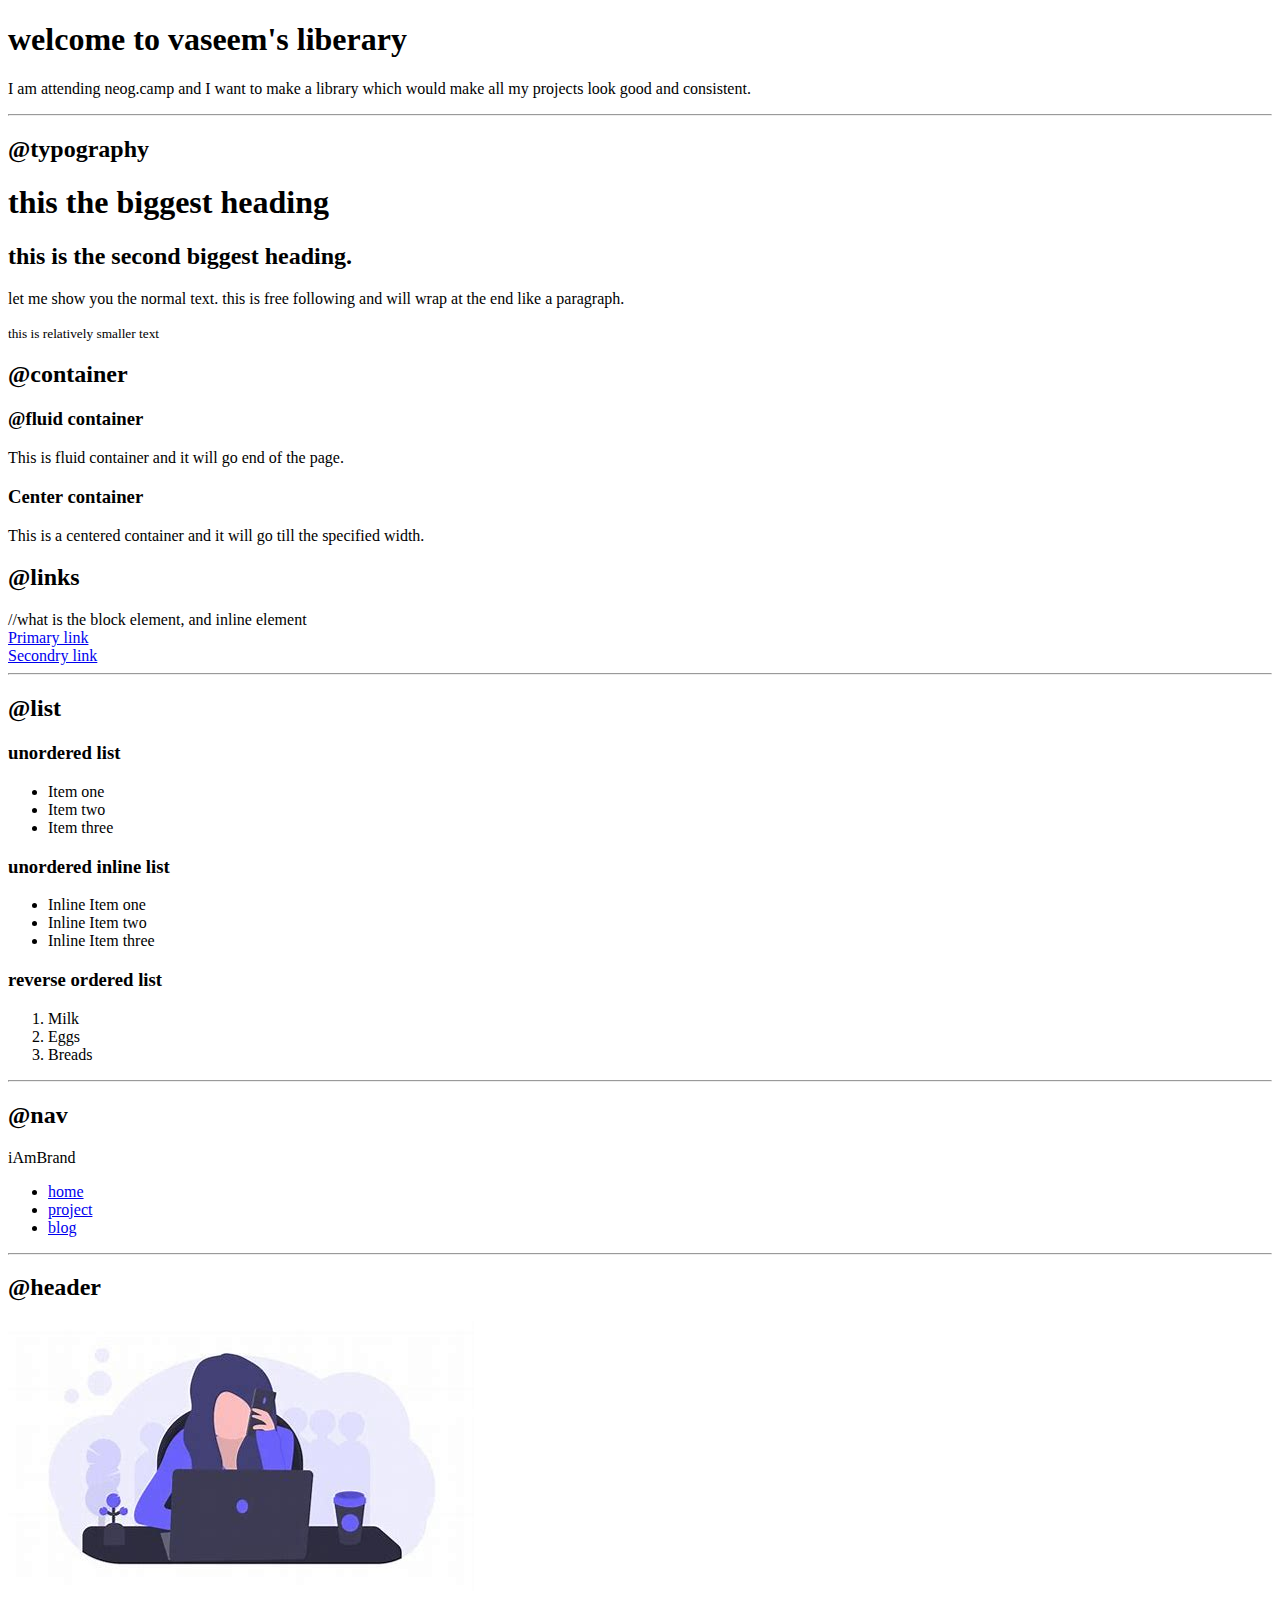
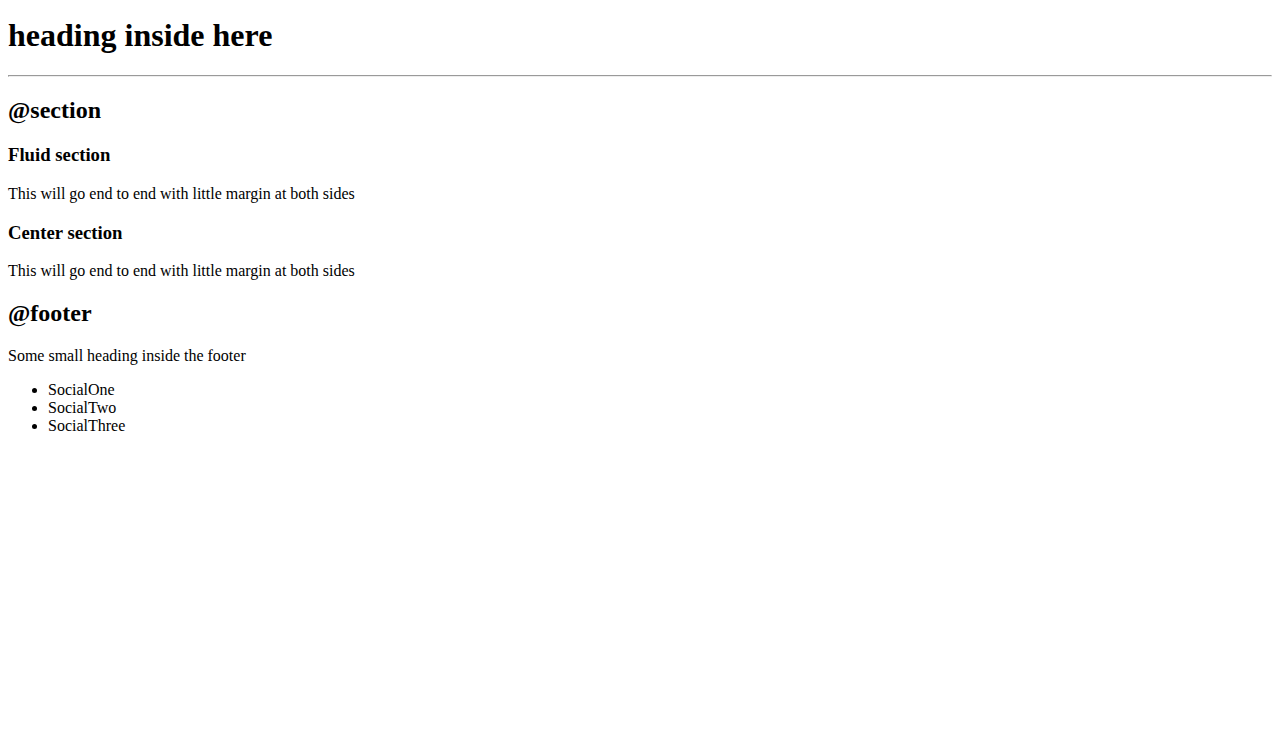
<file: index.html>
<!DOCTYPE html>
<html lang="en">
<head>
    <meta charset="UTF-8">
    <meta name="viewport" content="width=device-width, initial-scale=1.0">
     <!--third method to add css by using external link-->
     <link href="/" rel="stylesheet"></link>
    <title>Component liberary html</title>
<!--first method to add css-->    
    <!-- <style>
        body{
            color: blue;
        }
    </style> -->
</head>
<body>
    <h1>welcome to vaseem's liberary</h1>
    <p>I am attending neog.camp and I want to make a library which would make all my projects look good and consistent.</p>

    <hr>
    <!--second method to add css -->
    <!-- <h2 style="color:red">@typography</h2> -->
    <h2>@typography</h2>
    <h1>this the biggest heading </h1>
    <h2>this is the second biggest heading.</h2>
    <p>let me show you the normal text. this is free following and will wrap at the end like a paragraph.</p>
    <small>this is relatively smaller text</small>
    
    <h2>@container</h2>
    <h3>@fluid container</h3>
    <div>This is fluid container and it will go end of the page.</div>

    <h3>Center container</h3>
    <div>This is a centered container and it will go till the specified width.</div>

    <h2>@links</h2>
    //what is the block element, and inline element
     <br>
    <a href="/">Primary link</a><br>
    <a href="/">Secondry link</a>
    <hr>

    <h2>@list</h2>

    <h3>unordered list</h3>

    <ul>
        <li>Item one </li>
        <li>Item two </li>
        <li>Item three </li>
    </ul>

    <h3>unordered inline list</h3>

    <ul>
        <li>Inline Item one </li>
        <li>Inline Item two </li>
        <li>Inline Item three </li>
    </ul>

    <h3>reverse ordered list</h3>
    <ol>
        <li>Milk</li>
        <li>Eggs</li>
        <li>Breads</li>
    </ol>
<hr>
    <h2>@nav</h2>
    <nav>
        <div> iAmBrand </div>
            <ul>
                <li><a href=".\/">home</a></li>
                <li><a href=".\/">project</a></li>
                <li><a href=".\/">blog</a></li>
            </ul>
      
    </nav>
    <hr>

    <h2>@header</h2>

    <header>
        <img src="adarsh1.jpg"/>
        <h1>heading inside here</h1>
    </header>
    
<hr>

<h2>@section</h2>
<section>
    <h3>Fluid section</h3>
    <p>This will go end to end with little margin at both sides</p>
</section>


<h3>Center section</h3>
    <p>This will go end to end with little margin at both sides</p>

    <!--In footer use only of the div ,not use heading tags-->
    <h2>@footer</h2>
    <footer>
        <div>Some small heading inside the footer</div>
        <ul>
            <li>SocialOne </li>
            <li>SocialTwo</li>
            <li>SocialThree</li>
        </ul>
    </footer>


 <div style="height: 30vh">

 </div>


</body>
</html>
</file>
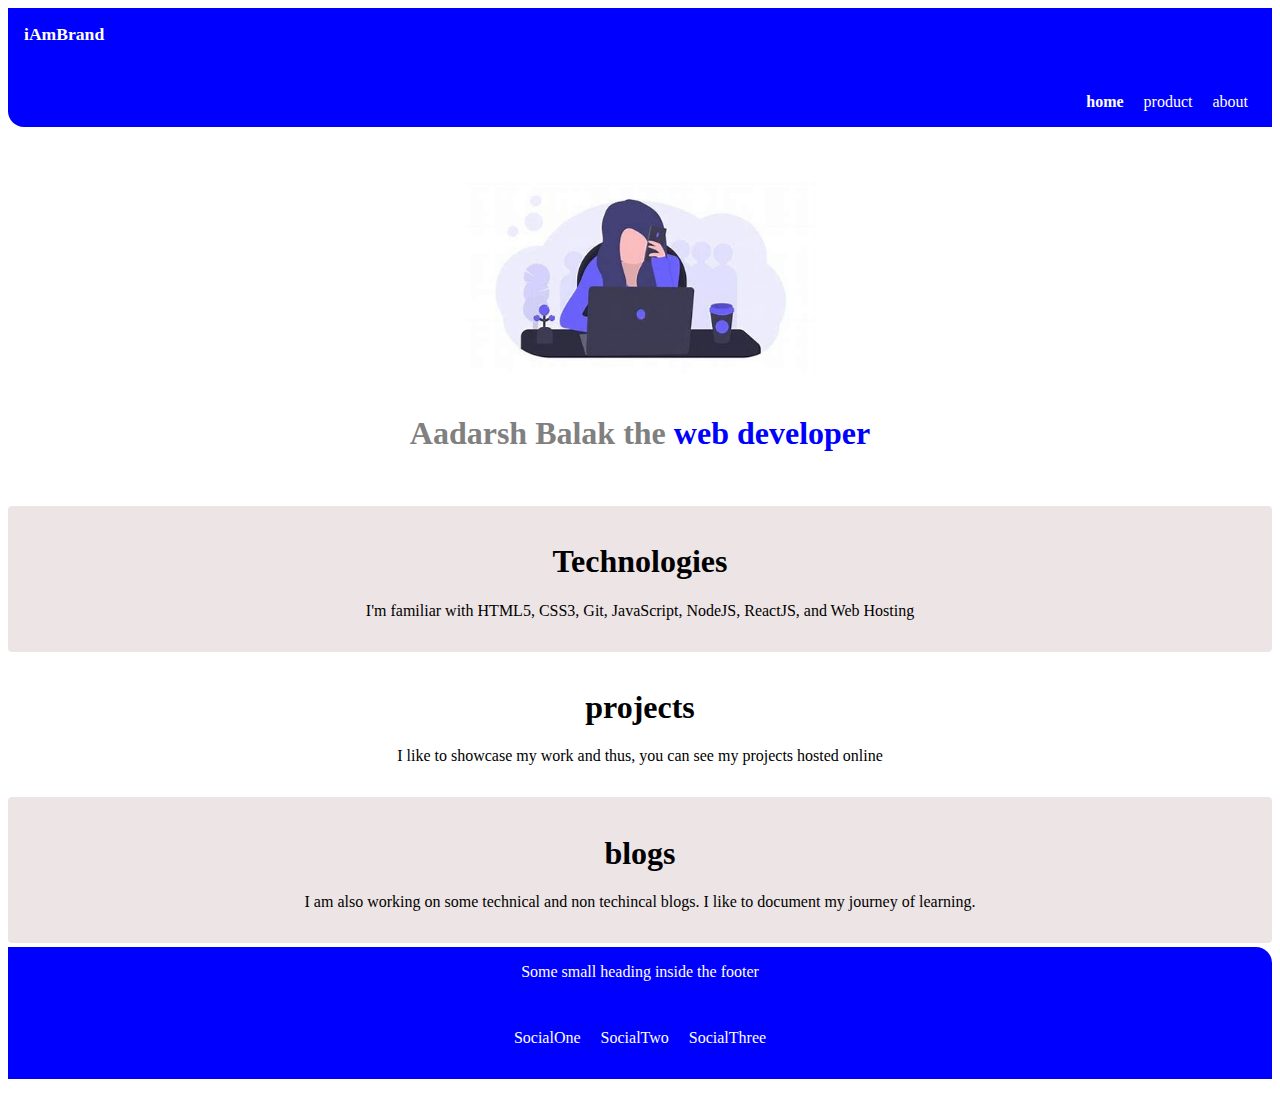
<file: adarshbalak.html>
<!DOCTYPE html>
<html lang="en">
<head>
    <meta charset="UTF-8">
    <meta name="viewport" content="width=device-width, initial-scale=1.0">
    <link href="adarshbalak.css" rel="stylesheet"/>
    <title>Document</title>
</head>
<body>
    <nav class="navigation">
        <div class="nav-brand"> iAmBrand </div>
            <ul class="non-bullets-list nav-pills">
                <li class="list-item-inline"><a class="link link-active" href=".\/">home</a></li>
                <li class="list-item-inline"><a class="link" href=".\/">product</a></li>
                <li class="list-item-inline"><a class="link" href=".\/">about</a></li>
                <!-- <li class="list-item-inline"><a class="link" href=".\/">blog</a></li> -->
            </ul>
    </nav>

    <header class="hero">
        <img class="hero-img" src="adarsh1.jpg"/>
        <h1 class="hero-heading">Aadarsh Balak the <spen class="hero-heading-inverted">web developer</spen></h1>
    </header>

    <section class="section">
        <div>
            <h1>Technologies</h1>
            <p>I'm familiar with HTML5, CSS3, Git, JavaScript, NodeJS, ReactJS, and Web Hosting</p>
        </div>   
    </section>

    <section class="off">
        <div class="container container-center">
            <h1>projects</h1>
            <p>I like to showcase my work and thus, you can see my projects hosted online</p>
        </div>
    </section>

    <section class="section">
        <div>
            <h1>blogs</h1>
            <p>I am also working on some technical and non techincal blogs. I like to document my journey of learning.</p>
        </div>   
    </section>

    <footer class="footer">
        <div class="footer-header">Some small heading inside the footer</div>
        <ul class="social-links non-bullets-list">
            <li class="list-item-inline"><a class="link" href="/">SocialOne </a></li>
            <li class="list-item-inline"><a class="link" href="/">SocialTwo</a></li>
            <li class="list-item-inline"><a class="link" href="/">SocialThree</a></li>
        </ul>
    </footer>
</body>
</html>
</file>
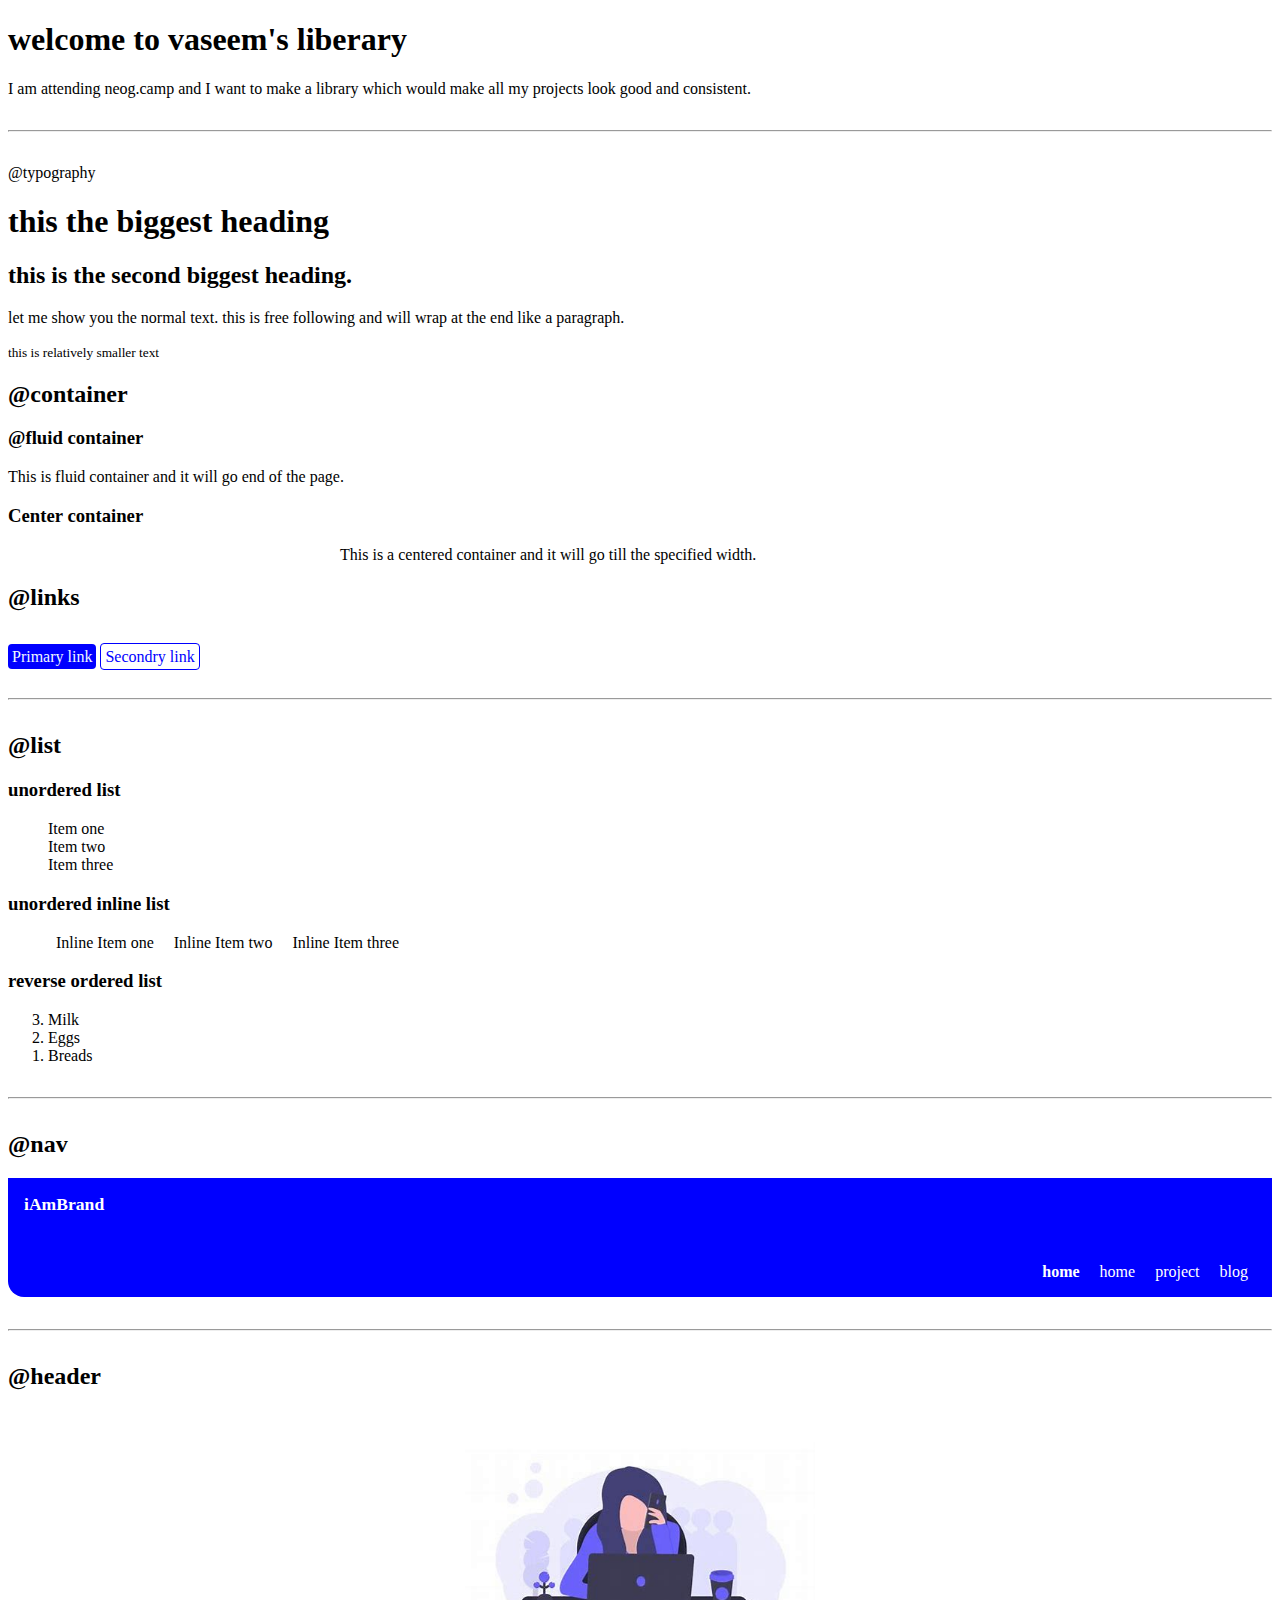
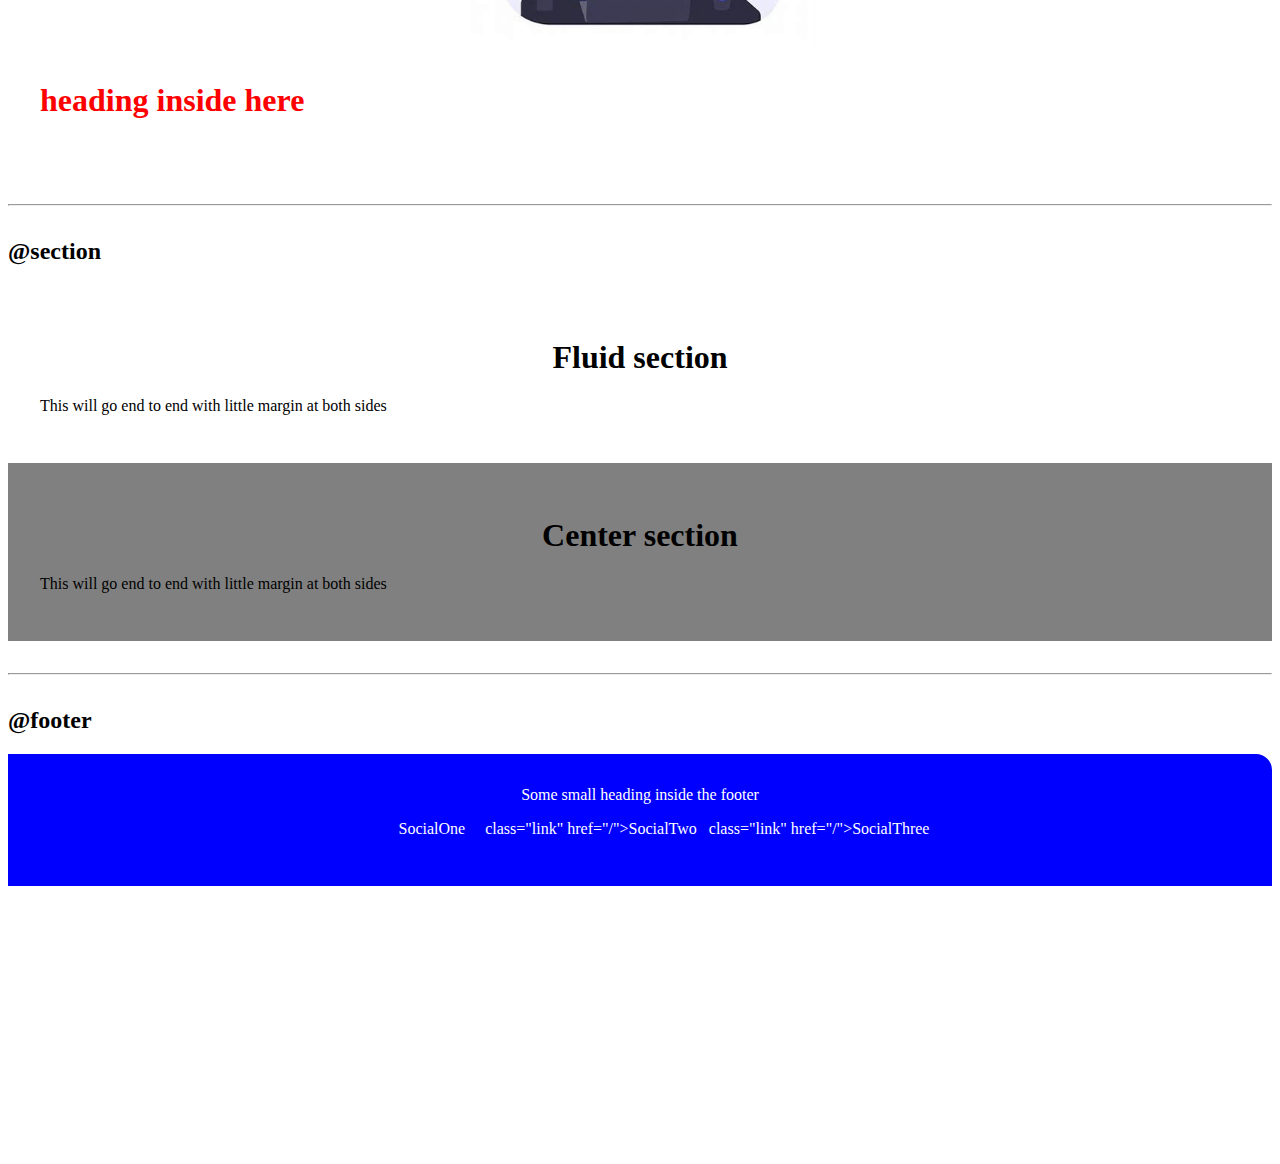
<file: library.html>
<!DOCTYPE html>
<html lang="en">
<head>
    <meta charset="UTF-8">
    <meta name="viewport" content="width=device-width, initial-scale=1.0">
     <!--third method to add css by using external link-->
     <link href="library.css" rel="stylesheet"></link>
    <title>Component liberary html</title>


</head>
<body>
    <h1>welcome to vaseem's liberary</h1>
    <p>I am attending neog.camp and I want to make a library which would make all my projects look good and consistent.</p>

    <hr>
    
    <h>@typography</h2>

    <h1>this the biggest heading </h1>
    <h2>this is the second biggest heading.</h2>
    <p>let me show you the normal text. this is free following and will wrap at the end like a paragraph.</p>
    <small>this is relatively smaller text</small>
    
    <h2>@container</h2>
    <h3>@fluid container</h3>
    <div class="container fluid-container">This is fluid container and it will go end of the page.</div>

    <h3>Center container</h3>
    <div class="container center-container">This is a centered container and it will go till the specified width.</div>

    <h2>@links</h2>
     <!--what is the block element, and inline element -->
     <br>
    <a href="/" class="link primary-link">Primary link</a>
    <a href="/" class="link secondary-link">Secondry link</a>
    <hr>

    <h2>@list</h2>

    <h3>unordered list</h3>

    <ul class="non-bullets-list">
        <li>Item one </li>
        <li>Item two </li>
        <li>Item three </li>
    </ul>

    <h3>unordered inline list</h3>

    <ul class="non-bullets-list">
        <li class="list-item-inline">Inline Item one </li>
        <li class="list-item-inline">Inline Item two </li>
        <li class="list-item-inline">Inline Item three </li>
    </ul>

    <h3>reverse ordered list</h3>
    <ol reversed>
        <li>Milk</li>
        <li>Eggs</li>
        <li>Breads</li>
    </ol>
<hr>
    <h2 >@nav</h2>
    <nav class="navigation">
        <div class="nav-brand"> iAmBrand </div>
            <ul class="non-bullets-list nav-pills">
                <li class="list-item-inline"><a class="link link-active" href=".\/">home</a></li>
                <li class="list-item-inline"><a class="link" href=".\/">home</a></li>
                <li class="list-item-inline"><a class="link" href=".\/">project</a></li>
                <li class="list-item-inline"><a class="link" href=".\/">blog</a></li>
            </ul>
      
    </nav>
    <hr>

    <h2>@header</h2>

    <header class="hero">
        <img class="hero-img" src="adarsh1.jpg"/>
        <h1 class="hero-heading">heading inside here</h1>
    </header>
    
<hr>

<h2>@section</h2>
<section class="section">
    <div>
        <h1>Fluid section</h1>
        <p>This will go end to end with little margin at both sides</p>
    </div>   
</section>

<section class="section off">
    <div class="container container-center">
        <h1>Center section</h1>
        <p>This will go end to end with little margin at both sides</p>
    </div>
</section>

<hr>
    <!--In footer use only of the div ,not use heading tags-->
    <h2>@footer</h2>
    <footer class="footer">
        <div class="footer-header">Some small heading inside the footer</div>
        <ul class="social-links non-bullets-list">
            <li class="list-item-inline"><a class="link" href="/">SocialOne </a></li>
            <li class="list-item-inline">class="link" href="/">SocialTwo</a></li>
            <liclass="list-item-inline">class="link" href="/">SocialThree</a></li>
        </ul>
    </footer>


 <div style="height: 30vh ">

 </div>


</body>
</html>
</file>
<file: adarshbalak.css>
:root{
    --primary-color: blue;
    --secondary-color: gray;
    --off-color: rgb(237, 229, 229);

}


/**body {

}*/

hr{
    margin: 2rem 0rem;
}

container /
.container {
    padding-left: 1rem;
    padding-right: 1rem;
}

/**.fluid-container {
}*/

.center-container{
    max-width: 600px;
    margin: auto;
}

/**links */

.link {
text-decoration: none;
}

.primary-link {
 background-color:var(--primary-color); 
 border-radius: 4px;
 color: aliceblue;
 padding: 4px;
}

.secondary-link {
    color: var(--primary-color);
    border-radius: 4px;
    border: 1px solid var(--primary-color);
    padding: 4px;
}

/**lists */
.non-bullets-list{
    list-style: none;
}

.list-item-inline{
    display: inline;
    padding: 0rem 0.5rem;
}

/**nav */
.navigation{
  background-color: var(--primary-color);
  color: white;
  border-bottom-left-radius: 1rem;
}

.navigation .nav-brand{
    padding: 1rem;
    font-weight: bold;
    font-size: 1.1rem;
}

.navigation .link{
    color: white ;
}

.navigation .nav-pills{
    text-align: right;
    padding: 1rem;
}

.navigation .link-active{
    font-weight: bold;
}

/** header */
.hero{
    padding: 2rem;
}

.hero .hero-img{
    max-width: 350px;
    display: block;
    margin: auto;

}

.hero .hero-heading{
    padding-top: 1rem;
    color: var(--secondary-color);
    text-align: center;
}

.hero .hero-heading-inverted{
    color: var(--primary-color);
}

.section{
    padding: 1rem;
    text-align: center;
    background-color: var(--off-color);
    border-radius: 4px;
}

.off {
    padding: 1rem;
    text-align: center;
    /* background-color: var(--off-color); */
    border-radius: 4px;
}

.footer {
    background-color: var(--primary-color);
    color: white;
    border-top-right-radius: 1rem;
   margin-top: 4px;
}

.footer .footer-header {
    text-align: center;
    padding-top: 1rem;
}

.footer .link {
    color: white;
    
}

.footer ul {
    text-align: center;
    padding: 2rem 1rem;
}
</file>
<file: library.css>
:root{
    --primary-color: blue;
    --secondary-color: red;
    --off-color: gray;
}

/**body {

}*/

hr{
    margin: 2rem 0rem;
}

container /
.container {
    padding-left: 1rem;
    padding-right: 1rem;
}

/**.fluid-container {
}*/

.center-container{
    max-width: 600px;
    margin: auto;
}

/**links */

.link {
text-decoration: none;
}

.primary-link {
 background-color:var(--primary-color); 
 border-radius: 4px;
 color: aliceblue;
 padding: 4px;
}

.secondary-link {
    color: var(--primary-color);
    border-radius: 4px;
    border: 1px solid var(--primary-color);
    padding: 4px;
}

/**lists */
.non-bullets-list{
    list-style: none;
}

.list-item-inline{
    display: inline;
    padding: 0rem 0.5rem;
}

/**nav */
.navigation{
  background-color: var(--primary-color);
  color: white;
  border-bottom-left-radius: 1rem;
}

.navigation .nav-brand{
    padding: 1rem;
    font-weight: bold;
    font-size: 1.1rem;
}

.navigation .link{
    color: white ;
}

.navigation .nav-pills{
    text-align: right;
    padding: 1rem;
}

.navigation .link-active{
    font-weight: bold;
}

/** header */
.hero{
    padding: 2rem;
}

.hero .hero-img{
    max-width: 350px;
    display: block;
    margin: auto;

}

.hero .hero-heading{
    padding-top: 1rem;
    color: var(--secondary-color);
}

/**section */

.section{
    padding: 2rem;
}

.section h1 {
   text-align: center;
}

.off {
    background-color:  var(--off-color); 
}



/**footer */
.footer {
    background-color: var(--primary-color);
    padding: 2rem 1rem;
    text-align: center;
    color: white;
    border-top-right-radius: 1rem;
}

.footer .link {
    color: white;
}

.foter ul {
    padding-inline-start: 0px;
}
</file>
